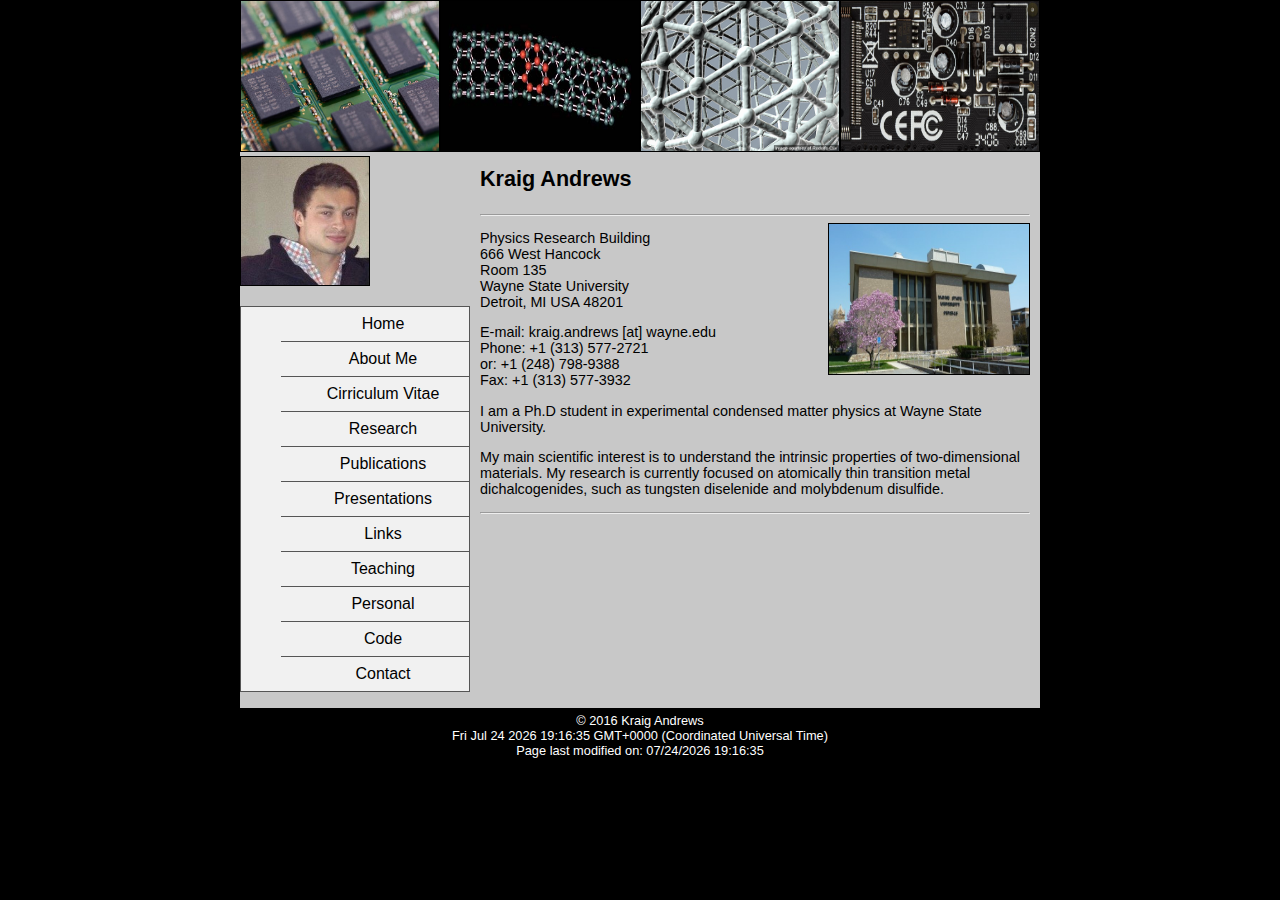
<file: index.html>
<!DOCTYPE HTML PUBLIC "-//W3C//DTD HTML 4.01//EN"
        "http://www.w3.org/TR/html4/strict.dtd">
<html lang="en">
<head>
	<meta http-equiv="Content-Type" content="text/html; charset=utf-8">
	<title>Kraig Andrews' Home Page</title>
	<link rel="stylesheet" type="text/css" href="css/style.css">
</head>
<body>
<div id="wrap">
	<div id="header"><img src="images/chip.jpg" height="150" width="198" style="border:1px solid black;align:middle"><img src="images/nanotube.jpg" height="150" width="198"  style="border:1px solid black;align:middle"><img src="images/nanocube.jpg" height="150" width="198" style="border:1px solid black;align:middle;"><img src="images/ic.jpg" height="150" width="198" style="border:1px solid black;align:middle;"></div>
	<div id="main">
		<h2>Kraig Andrews</h2>
		<hr>
		<img src="images/wsu_phys.jpg" alt="Wayne State Physics Building" height="150" width="200" style="border:1px solid black;float:right;">
		<p>Physics Research Building<br>
		   666 West Hancock<br>
		   Room 135<br>
		   Wayne State University<br>
		   Detroit, MI USA 48201<br>
		</p>
		<p>
		   E-mail: kraig.andrews [at] wayne.edu<br>
		   Phone: +1 (313) 577-2721<br>
		   or: +1 (248) 798-9388<br>
		   Fax: +1 (313) 577-3932
		</p>
		<p>
			I am a Ph.D student in experimental condensed matter physics at Wayne State University.
		</p>
		<p>
			My main scientific interest is to understand the intrinsic properties of two-dimensional materials. My research is currently focused on atomically thin transition metal dichalcogenides, such as tungsten diselenide and molybdenum disulfide. 
		</p>
		<hr>
	</div>
	<!-<?php include("navigation.php"); ?>
	<div id="sidebar">
		<img src="images/kraig.jpg" alt="Picture of Kraig Andrews" height="128" width="128" style="border:1px solid black;">
		<ul>
			<li><a href="index.html">Home</a></li>
			<li><a href="about.html">About Me</a></li>
			<li><a href="cv.html">Cirriculum Vitae</a></li>
			<li><a href="research.html">Research</a></li>
			<li><a href="pubs.html">Publications</a></li>
			<li><a href="present.html">Presentations</a></li>
			<li><a href="links.html">Links</a></li>
			<li><a href="teaching.html">Teaching</a></li>
			<li><a href="personal.html">Personal</a></li>
			<li><a href="code.html">Code</a></li>
			<li><a href="contact.html">Contact</a></li>
		</ul>
	</div>
	<! <? php include("footer.php"); ?>
	<div id="footer">
		<p>&copy; 2016 Kraig Andrews</p>
		<p id='demo'><script>document.getElementById('demo').innerHTML = Date();</script></p>
		<p id='demo'><script language="javascript">document.write("Page last modified on: " + document.lastModified + "");</script></p>
	</div>
</div>
</body>
</html>
</file>
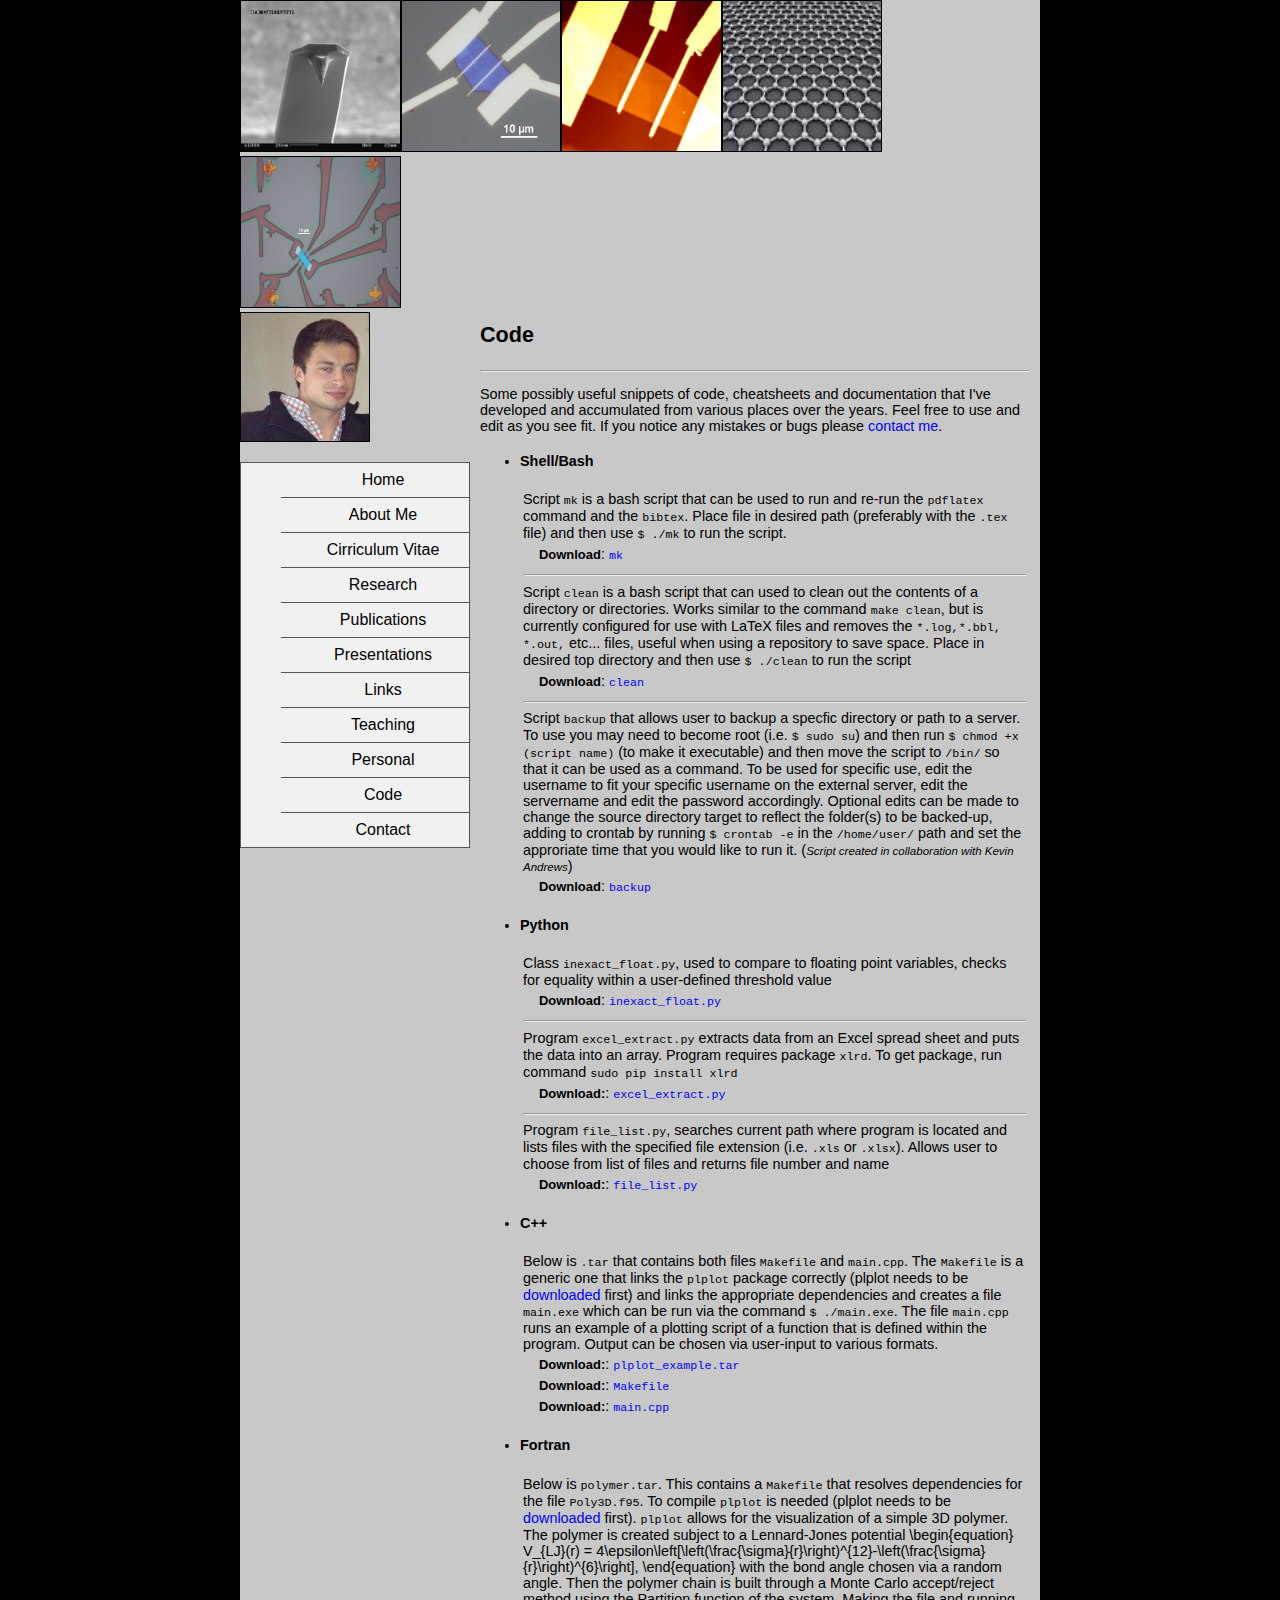
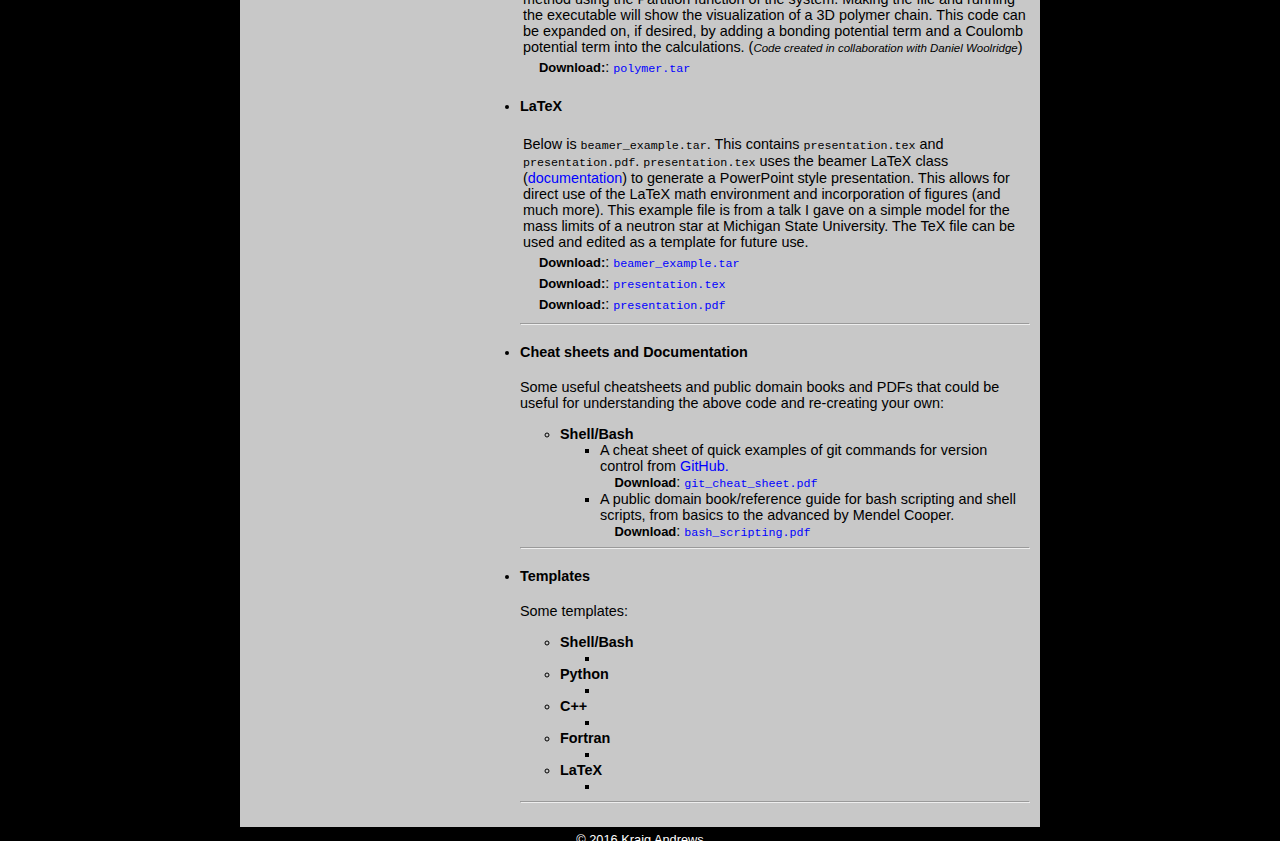
<file: code.html>
<!DOCTYPE HTML PUBLIC "-//W3C//DTD HTML 4.01//EN"
        "http://www.w3.org/TR/html4/strict.dtd">
<html lang="en">
<head>
	<meta http-equiv="Content-Type" content="text/html; charset=utf-8">
	<title>Kraig Andrews' Home Page</title>
	<meta name="description" content="How to create a simple two column CSS layout with full width header and footer.">
	<meta name="copyright" content="Copyright (c) 2004 Roger Johansson">
	<meta name="author" content="Roger Johansson">
	<link rel="stylesheet" type="text/css" href="css/style.css">
	<script type="text/javascript" async
  src="https://cdn.mathjax.org/mathjax/latest/MathJax.js?config=TeX-MML-AM_CHTML">
	</script>
</head>
<body>
<div id="wrap">
	<div id="header"><img src="images/afm_image.jpg" height="150" width="158.5"  style="border:1px solid black;"><img src="images/hall_bar.png" height="150" width="158.5" style="border:1px solid black;"><img src="images/afm_probe.png" height="150" width="158.5" style="border:1px solid black;"><img src="images/graphene.jpg" height="150" width="158.5" style="border:1px solid black;"><img src="images/hall_developed.jpg" height="150" width="158.5" style="border:1px solid black;"></div>
	<div id="main">
		<h2>Code</h2>
		<hr>
		<p>Some possibly useful snippets of code, cheatsheets and documentation that I've developed and accumulated from various places over the years. Feel free to use and edit as you see fit. If you notice any mistakes or bugs please <a href="contact.html">contact me</a>.</p>

		<ul>
		<li><h4>Shell/Bash</h4>
		<table class="table" style="width:100%">
			<tr>
				<td>Script <code>mk</code> is a bash script that can be used to run and re-run the <code>pdflatex</code> command and the <code>bibtex</code>. Place file in desired path (preferably with the <code>.tex</code> file) and then use <code>$ ./mk</code> to run the script.</td>
			</tr>
			<tr>
				<td>&nbsp;&nbsp;&nbsp;&nbsp;<b style="font-size:90%">Download</b>: <a href="code/shell/mk" download><code>mk</code></a></td>
			</tr>
			<tr>
				<td><hr>Script <code>clean</code> is a bash script that can used to clean out the contents of a directory or directories. Works similar to the command <code>make clean</code>, but is currently configured for use with LaTeX files and removes the <code>*.log,*.bbl, *.out,</code> etc... files, useful when using a repository to save space. Place in desired top directory and then use <code>$ ./clean</code> to run the script</td>
			</tr>
			<tr>
				<td>&nbsp;&nbsp;&nbsp;&nbsp;<b style="font-size:90%;">Download</b>: <a href="code/shell/clean" download><code>clean</code></a></td>
			<tr>
				<td><hr>Script <code>backup</code> that allows user to backup a specfic directory or path to a server. To use you may need to become root (i.e. <code>$ sudo su</code>) and then run <code>$ chmod +x (script name)</code> (to make it executable) and then move the script to <code>/bin/</code> so that it can be used as a command. To be used for specific use, edit the username to fit your specific username on the external server, edit the servername and edit the password accordingly. Optional edits can be made to change the source directory target to reflect the folder(s) to be backed-up, adding to crontab by running <code>$ crontab -e</code> in the <code>/home/user/</code> path and set the approriate time that you would like to run it. (<i style="font-size:80%;">Script created in collaboration with Kevin Andrews</i>)</td>
			</tr>
			<tr>
				<td>&nbsp;&nbsp;&nbsp;&nbsp;<b style="font-size:90%;">Download</b>: <a href="code/scripts/backupMain/backup" download><code>backup</code></a></td>
			</tr>
			
		</table>

		<li><h4>Python</h4>
		<table class="table" style="width:100%">
			<tr>
				<td>Class <code>inexact_float.py</code>, used to compare to floating point variables, checks for equality within a user-defined threshold value</td>
			</tr>
			<tr>
				<td>&nbsp;&nbsp;&nbsp;&nbsp;<b style="font-size:90%;">Download</b>: <a href="code/python/inexact_float.py" download><code>inexact_float.py</code></a></td>
			</tr>
			<tr>
				<td><hr>Program <code>excel_extract.py</code> extracts data from an Excel spread sheet and puts the data into an array. Program requires package <code>xlrd</code>. To get package, run command <code>sudo pip install xlrd</code></td>
			</tr>
			<tr>
				<td>&nbsp;&nbsp;&nbsp;&nbsp;<b style="font-size:90%;">Download:</b>: <a href="code/python/excel_extract.py" download><code>excel_extract.py</code></a></td>
			</tr>
			<tr>
				<td><hr>Program <code>file_list.py</code>, searches current path where program is located and lists files with the specified file extension (i.e. <code>.xls</code> or <code>.xlsx</code>). Allows user to choose from list of files and returns file number and name</td>
			</tr>
			<tr>
				<td>&nbsp;&nbsp;&nbsp;&nbsp;<b style="font-size:90%;">Download:</b>: <a href="code/python/file_list.py" download><code>file_list.py</code></a></td>
			</tr>
		</table></li>

		<li><h4>C++</h4>
		<table class="table" style="width:100%">
			<tr>
				<td>Below is <code>.tar</code> that contains both files <code>Makefile</code> and <code>main.cpp</code>. The <code>Makefile</code> is a generic one that links the <code>plplot</code> package correctly (plplot needs to be <a href="http://plplot.sourceforge.net/">downloaded</a> first) and links the appropriate dependencies and creates a file <code>main.exe</code> which can be run via the command <code>$ ./main.exe</code>. The file <code>main.cpp</code> runs an example of a plotting script of a function that is defined within the program. Output can be chosen via user-input to various formats.</td>
			</tr>
				<tr>
					<td>&nbsp;&nbsp;&nbsp;&nbsp;<b style="font-size:90%;">Download:</b>: <a href="code/cpp/plplot/plplot_example.tar" download><code>plplot_example.tar</code></a></td>
				</tr>
				<tr>
					<td>&nbsp;&nbsp;&nbsp;&nbsp;<b style="font-size:90%;">Download:</b>: <a href="code/cpp/plplot/Makefile" download><code>Makefile</code></a></td>
				</tr>
				<tr>
					<td>&nbsp;&nbsp;&nbsp;&nbsp;<b style="font-size:90%;">Download:</b>: <a href="code/cpp/plplot/main.cpp" download><code>main.cpp</code></a></td>
				</tr>
			</tr>
		</table> </li>

		<li><h4>Fortran</h4>
		<table class="table" style="width:100%">
			<tr>
				<td>Below is <code>polymer.tar</code>. This contains a <code>Makefile</code> that resolves dependencies for the file <code>Poly3D.f95</code>. To compile <code>plplot</code> is needed (plplot needs to be <a href="http://plplot.sourceforge.net/">downloaded</a> first). <code>plplot</code> allows for the visualization of a simple 3D polymer. The polymer is created subject to a Lennard-Jones potential 
				\begin{equation}
					V_{LJ}(r) = 4\epsilon\left[\left(\frac{\sigma}{r}\right)^{12}-\left(\frac{\sigma}{r}\right)^{6}\right],
				\end{equation}
				 with the bond angle chosen via a random angle. Then the polymer chain is built through a Monte Carlo accept/reject method using the Partition function of the system. Making the file and running the executable will show the visualization of a 3D polymer chain. This code can be expanded on, if desired, by adding a bonding potential term and a Coulomb potential term into the calculations. (<i style="font-size:80%;">Code created in collaboration with Daniel Woolridge</i>)
				</td>
			</tr>
			<tr>
				<td>&nbsp;&nbsp;&nbsp;&nbsp;<b style="font-size:90%;">Download:</b>: <a href="code/fortran/polymer.tar" download><code>polymer.tar</code></a></td>
			</tr>
		</table></li>

		<li><h4>LaTeX</h4>
		<table class="table" style="width:100%">
			<tr>
				<td>Below is <code>beamer_example.tar</code>. This contains <code>presentation.tex</code> and <code>presentation.pdf</code>. <code>presentation.tex</code> uses the beamer LaTeX class (<a href="http://mirror.jmu.edu/pub/CTAN/macros/latex/contrib/beamer/doc/beameruserguide.pdf">documentation</a>) to generate a PowerPoint style presentation. This allows for direct use of the LaTeX math environment and incorporation of figures (and much more). This example file is from a talk I gave on a simple model for the mass limits of a neutron star at Michigan State University. The TeX file can be used and edited as a template for future use.</td>
			</tr>
			<tr>
				<td>&nbsp;&nbsp;&nbsp;&nbsp;<b style="font-size:90%;">Download:</b>: <a href="code/latex/beamer/astro.tar" download><code>beamer_example.tar</code></a></td>
			</tr>
			<tr>
				<td>&nbsp;&nbsp;&nbsp;&nbsp;<b style="font-size:90%;">Download:</b>: <a href="code/latex/beamer/astro/Present_temp.tex" download><code>presentation.tex</code></a>
				</td>
			</tr>
			<tr>
				<td>&nbsp;&nbsp;&nbsp;&nbsp;<b style="font-size:90%;">Download:</b>: <a href="code/latex/beamer/astro/Present_temp.pdf" download><code>presentation.pdf</code></a>
				</td>
			</tr>
		</table></li>

		<hr>

		<li><h4>Cheat sheets and Documentation</h4>
			<p>Some useful cheatsheets and public domain books and PDFs that could be useful for understanding the above code and re-creating your own:</p>
		</li>
		<ul>
			<li><b>Shell/Bash</b></li>
				<ul>
					<li>A cheat sheet of quick examples of git commands for version control from <a href="http://www.github.com">GitHub.</a><br><b style="font-size:90%">&nbsp;&nbsp;&nbsp;&nbsp;Download</b>: <a href="ref_pdfs/git_cheat_sheet.pdf" download><code>git_cheat_sheet.pdf</code></a></li>
					<li>A public domain book/reference guide for bash scripting and shell scripts, from basics to the advanced by Mendel Cooper.<br><b style="font-size:90%">&nbsp;&nbsp;&nbsp;&nbsp;Download</b>: <a href="ref_pdfs/bash_scripting.pdf" download><code>bash_scripting.pdf</code></a></li>
				</ul>
			<!--<li><b>Python</b></li>
				<ul>
					<li></li>
				</ul>
			<li><b>C++</b></li>
				<ul>
					<li><br><b style="font-size:90%">&nbsp;&nbsp;&nbsp;&nbsp;Download</b>: <a href="ref_pdfs/cpp_cheat_sheet.pdf" download><code>cpp_cheat_sheet.pdf</code></a></li>
				</ul>
			<li><b>Fortran</b></li>
				<ul>
					<li><br><b style="font-size:90%">&nbsp;&nbsp;&nbsp;&nbsp;Download</b>: <a href="ref_pdfs/fortran_cheat_sheet.pdf" download><code>fortran_cheat_sheet.pdf</code></a></li>
				</ul>
			<li><b>LaTeX</b></li>
				<ul>
					<li><br><b style="font-size:90%">&nbsp;&nbsp;&nbsp;&nbsp;Download</b>: <a href="ref_pdfs/latex_cheat_sheet.pdf" download><code>latex_cheat_sheet.pdf</code></a></li>
					<li><br><b style="font-size:90%">&nbsp;&nbsp;&nbsp;&nbsp;Download</b>: <a href="ref_pdfs/symbols.pdf" download><code>symbols_list.pdf</code></a></li>
				</ul>-->
		</ul>
		<hr>

<li><h4>Templates</h4>
			<p>Some templates:</p>
		</li>
		<ul>
			<li><b>Shell/Bash</b></li>
				<ul>
					<li></li>
				</ul>
			<li><b>Python</b></li>
				<ul>
					<li></li>
				</ul>
			<li><b>C++</b></li>
				<ul>
					<li></li>
				</ul>
			<li><b>Fortran</b></li>
				<ul>
					<li></li>
				</ul>
			<li><b>LaTeX</b></li>
				<ul>
					<li></li>
				</ul>
		</ul>
		<hr>

		</ul>
	</div>
	<!<?php include("navigation.php"); ?>
	<div id="sidebar">
		<img src="images/kraig.jpg" alt="Picture of Kraig Andrews" height="128" width="128" style="border:1px solid black;">
		<ul>
			<li><a href="index.html">Home</a></li>
			<li><a href="about.html">About Me</a></li>
			<li><a href="cv.html">Cirriculum Vitae</a></li>
			<li><a href="research.html">Research</a></li>
			<li><a href="pubs.html">Publications</a></li>
			<li><a href="present.html">Presentations</a></li>
			<li><a href="links.html">Links</a></li>
			<li><a href="teaching.html">Teaching</a></li>
			<li><a href="personal.html">Personal</a></li>
			<li><a href="code.html">Code</a></li>
			<li><a href="contact.html">Contact</a></li>
		</ul>
	</div>
	<! <? php include("footer.php"); ?>
	<div id="footer">
		<p>&copy; 2016 Kraig Andrews</p>
		<p id='demo'><script>document.getElementById('demo').innerHTML = Date();</script></p>
		<p id='demo'><script language="javascript">document.write("Page last modified on: " + document.lastModified + "");</script></p>
	</div>
</div>
</body>
</html>
</file>
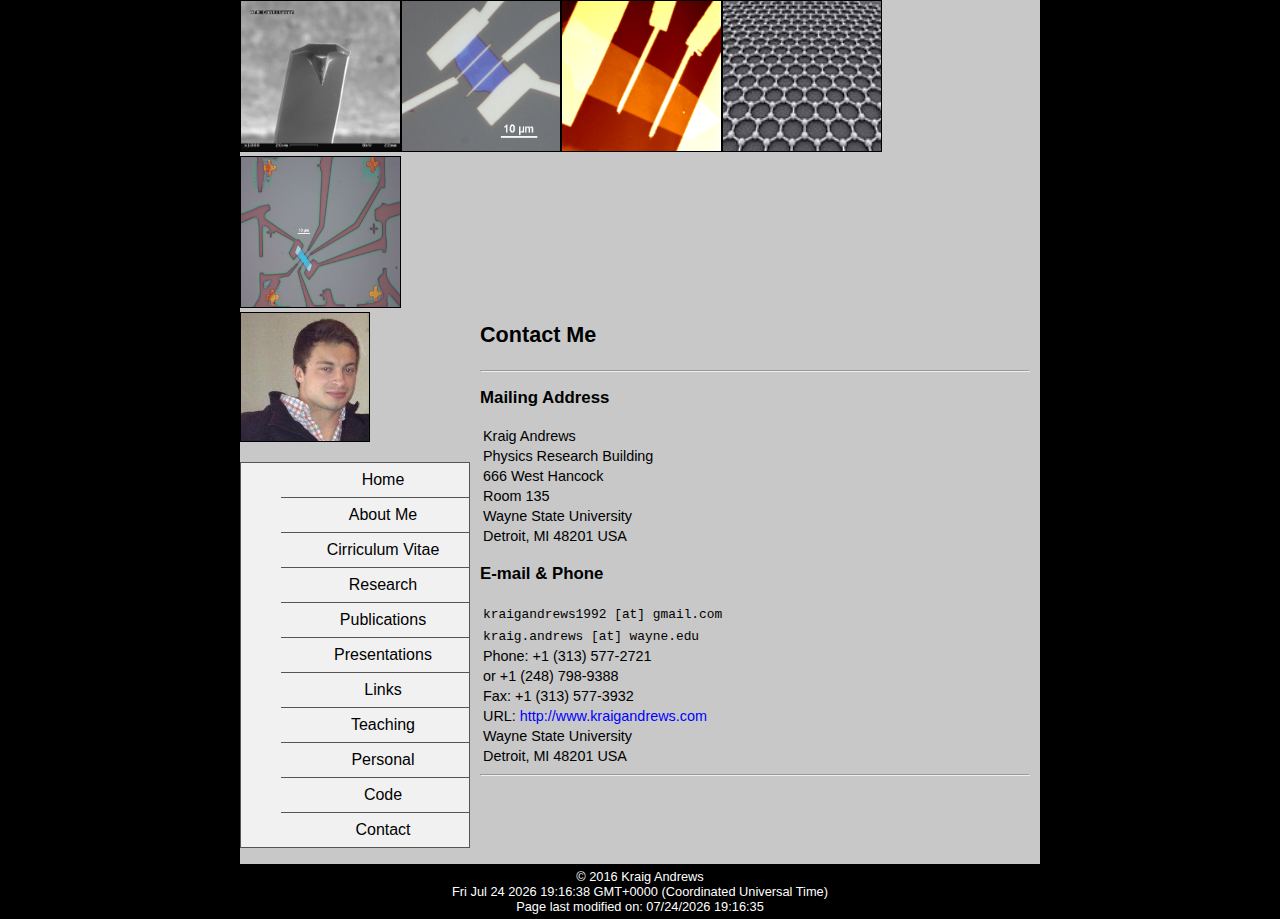
<file: contact.html>
<!DOCTYPE HTML PUBLIC "-//W3C//DTD HTML 4.01//EN"
        "http://www.w3.org/TR/html4/strict.dtd">
<html lang="en">
<head>
	<meta http-equiv="Content-Type" content="text/html; charset=utf-8">
	<title>Kraig Andrews' Home Page</title>
	<meta name="description" content="How to create a simple two column CSS layout with full width header and footer.">
	<meta name="copyright" content="Copyright (c) 2004 Roger Johansson">
	<meta name="author" content="Roger Johansson">
	<link rel="stylesheet" type="text/css" href="css/style.css">
</head>
<body>
<div id="wrap">
	<div id="header"><img src="images/afm_image.jpg" height="150" width="158.5"  style="border:1px solid black;"><img src="images/hall_bar.png" height="150" width="158.5" style="border:1px solid black;"><img src="images/afm_probe.png" height="150" width="158.5" style="border:1px solid black;"><img src="images/graphene.jpg" height="150" width="158.5" style="border:1px solid black;"><img src="images/hall_developed.jpg" height="150" width="158.5" style="border:1px solid black;"></div>
	<div id="main">
		<h2>Contact Me</h2>
		<hr>
		<h3>Mailing Address</h3>
		<table class="table" width:"100%">
			<tr>
				<td>Kraig Andrews</td>
			</tr>
			<tr>
				<td>Physics Research Building</td>
			</tr>
			<tr>
				<td>666 West Hancock</td>
			</tr>
			<tr>
				<td>Room 135</td>
			</tr>
			<tr>
				<td>Wayne State University</td>
			</tr>
			<tr>
				<td>Detroit, MI 48201 USA</td>
			</tr>
		</table>

		<h3>E-mail & Phone</h3>
		<table class="table" width:"100%">
			<tr>
				<td style="font-size:110%"><code>kraigandrews1992 [at] gmail.com</code></td>
			</tr>
			<tr>
				<td style="font-size:110%"><code>kraig.andrews [at] wayne.edu</code></td>
			</tr>
			<tr>
				<td>Phone: +1 (313) 577-2721
			</tr>
			<tr>
				<td>or +1 (248) 798-9388</td>
			</tr>
			<tr>
				<td>Fax: +1 (313) 577-3932</td>
			</tr>
			<tr>
				<td>URL: <a href="http://www.kraigandrews.com">http://www.kraigandrews.com</a></td>
			</tr>
			<tr>
				<td>Wayne State University</td>
			</tr>
			<tr>
				<td>Detroit, MI 48201 USA</td>
			</tr>
		</table>
		<hr>
	</div>
	<div id="sidebar">
		<img src="images/kraig.jpg" alt="Picture of Kraig Andrews" height="128" width="128" style="border:1px solid black;">
		<ul>
			<li><a href="index.html">Home</a></li>
			<li><a href="about.html">About Me</a></li>
			<li><a href="cv.html">Cirriculum Vitae</a></li>
			<li><a href="research.html">Research</a></li>
			<li><a href="pubs.html">Publications</a></li>
			<li><a href="present.html">Presentations</a></li>
			<li><a href="links.html">Links</a></li>
			<li><a href="teaching.html">Teaching</a></li>
			<li><a href="personal.html">Personal</a></li>
			<li><a href="code.html">Code</a></li>
			<li><a href="contact.html">Contact</a></li>
		</ul>
	</div>
	<div id="footer">
		<p>&copy; 2016 Kraig Andrews</p>
		<p id='demo'><script>document.getElementById('demo').innerHTML = Date();</script></p>
		<p id='demo'><script language="javascript">document.write("Page last modified on: " + document.lastModified + "");</script></p>
	</div>
</div>
</body>
</html>
</file>
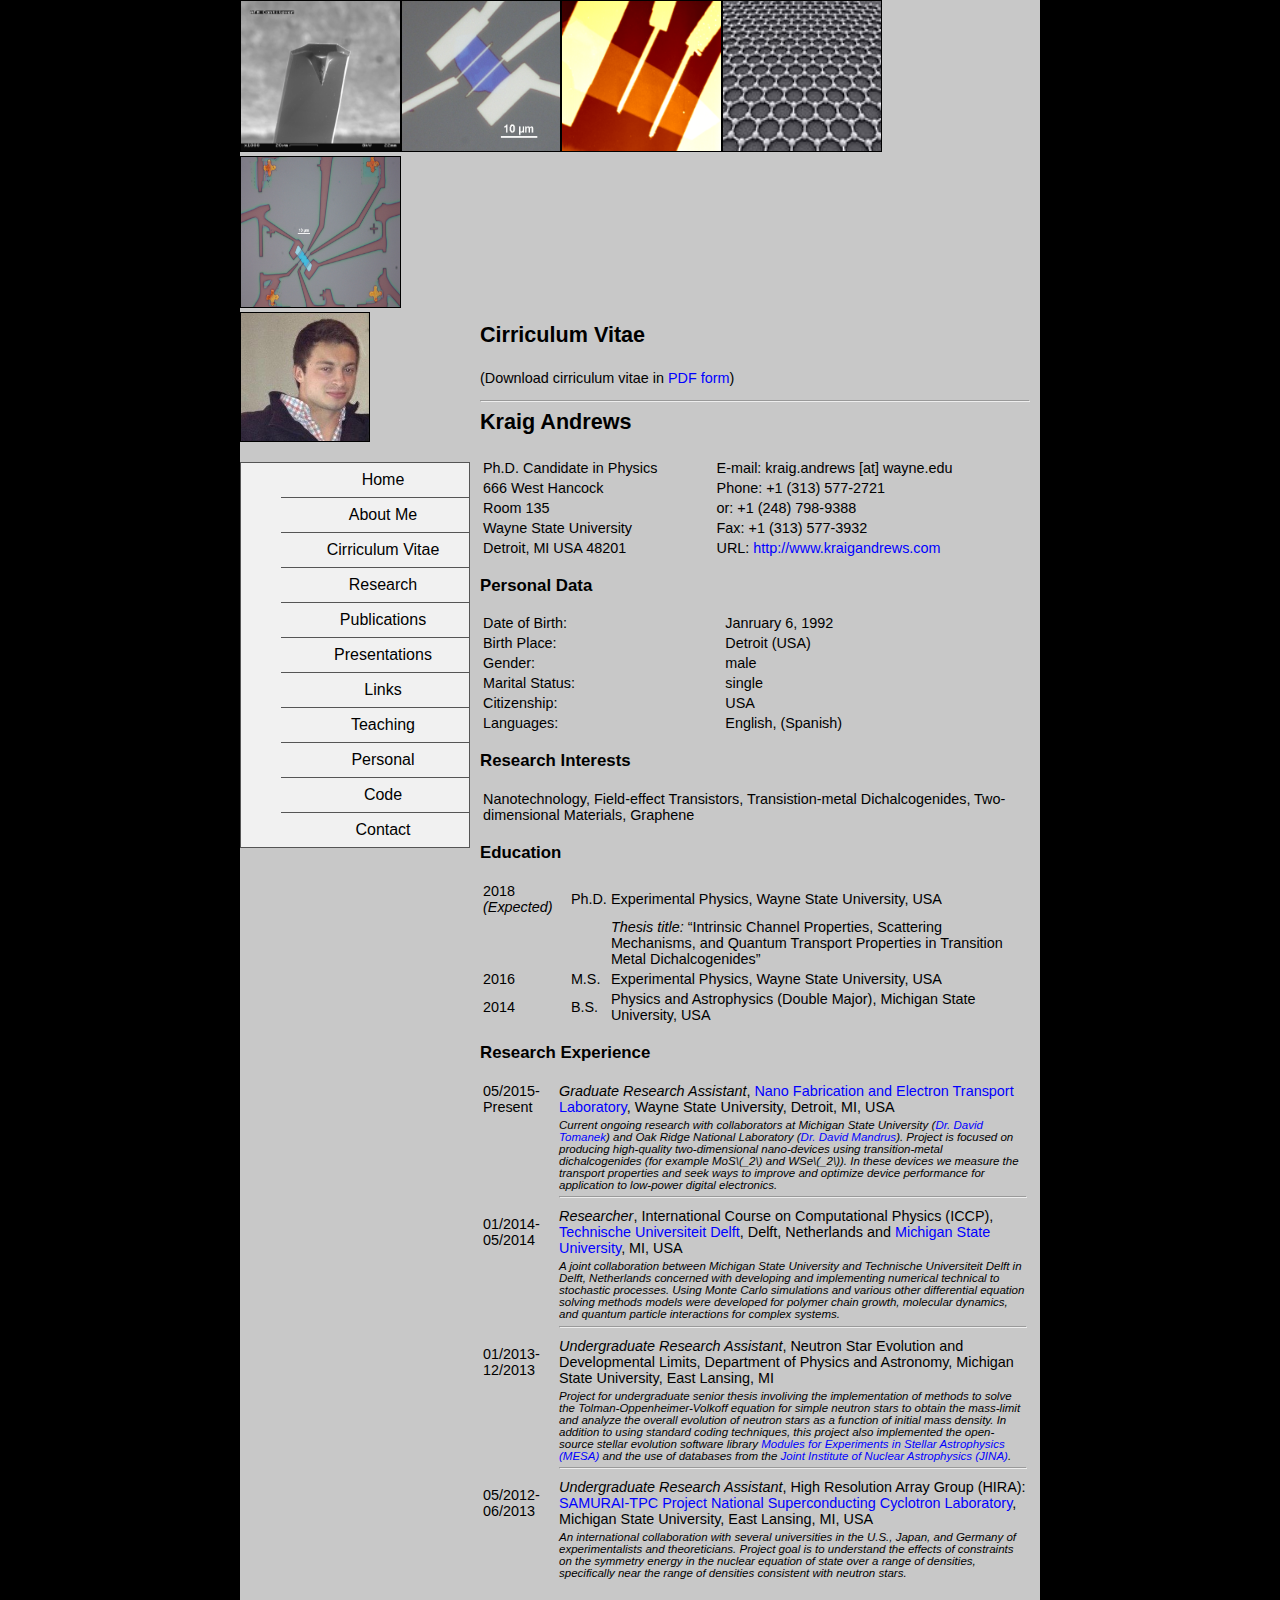
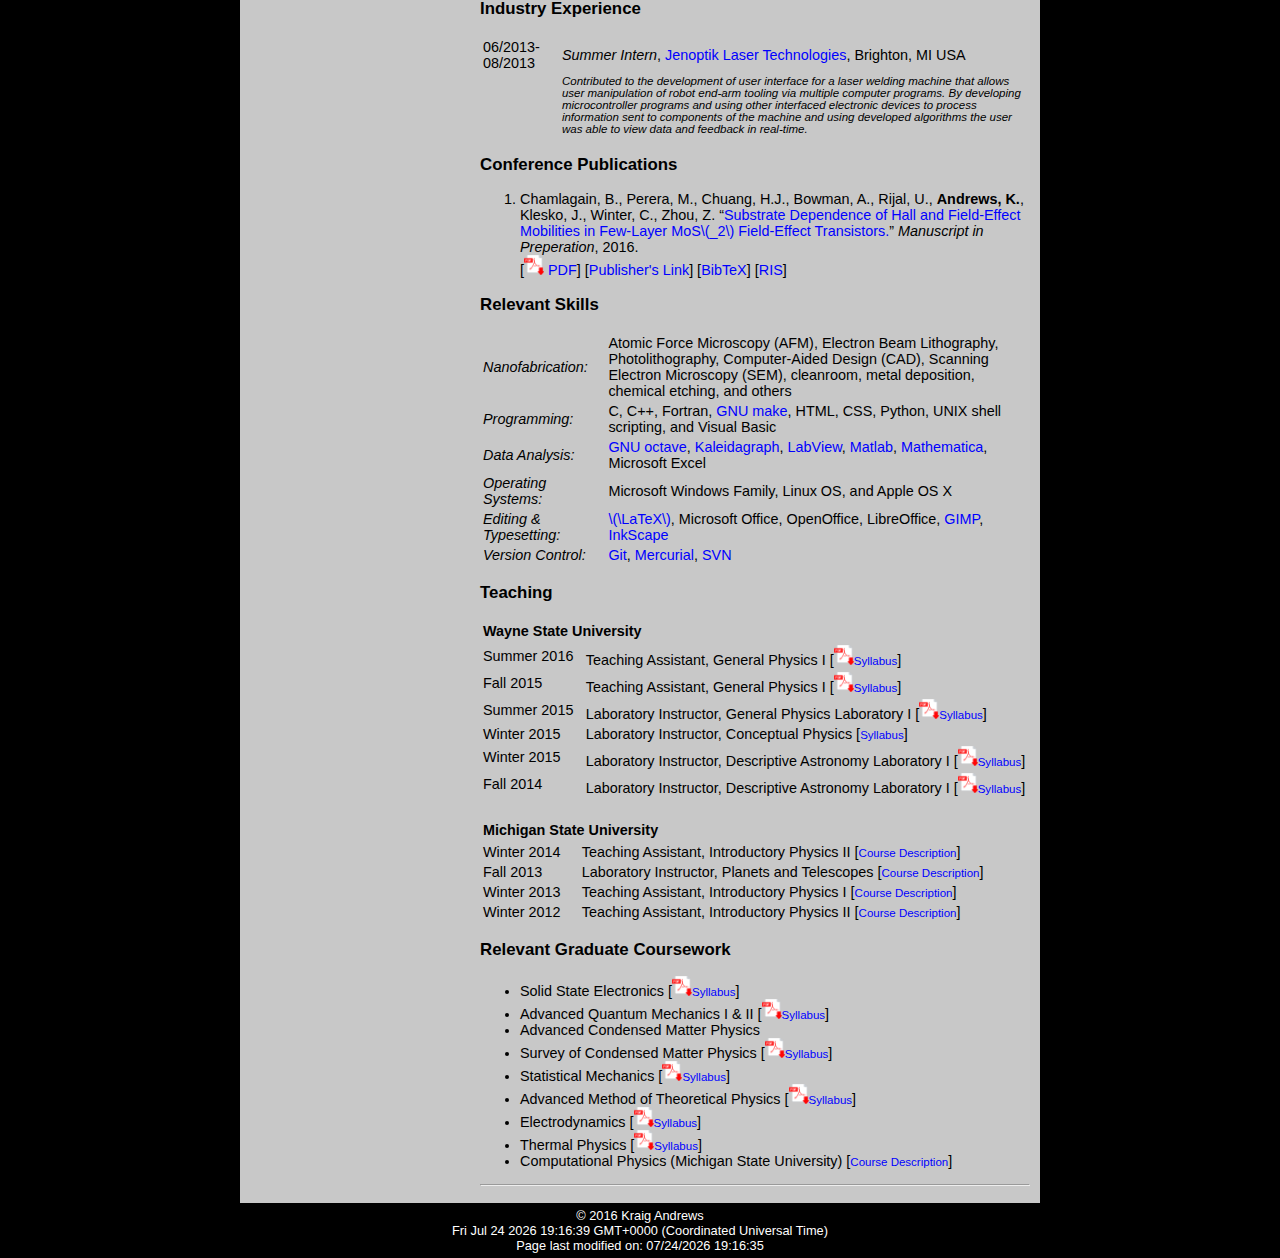
<file: cv.html>
<!DOCTYPE HTML PUBLIC "-//W3C//DTD HTML 4.01//EN"
        "http://www.w3.org/TR/html4/strict.dtd">
<html lang="en">
<head>
	<meta http-equiv="Content-Type" content="text/html; charset=utf-8">
	<title>Kraig Andrews' Home Page</title>
	<meta name="description" content="How to create a simple two column CSS layout with full width header and footer.">
	<meta name="copyright" content="Copyright (c) 2004 Roger Johansson">
	<meta name="author" content="Roger Johansson">
	<link rel="stylesheet" type="text/css" href="css/style.css">
	<script type="text/javascript" async
  src="https://cdn.mathjax.org/mathjax/latest/MathJax.js?config=TeX-MML-AM_CHTML">
	</script>
</head>
<body>
<div id="wrap">
	<div id="header"><img src="images/afm_image.jpg" height="150" width="158.5"  style="border:1px solid black;"><img src="images/hall_bar.png" height="150" width="158.5" style="border:1px solid black;"><img src="images/afm_probe.png" height="150" width="158.5" style="border:1px solid black;"><img src="images/graphene.jpg" height="150" width="158.5" style="border:1px solid black;"><img src="images/hall_developed.jpg" height="150" width="158.5" style="border:1px solid black;"></div>
	<div id="main">
	<h2>Cirriculum Vitae</h2>
		<p>(Download cirriculum vitae in <a href="docs/cv2016.pdf" download>PDF form</a>)</p>
		<hr>
	<h2>Kraig Andrews</h2>
		<table class="table" style="width:100%">
			<tr>
				<td>Ph.D. Candidate in Physics</td>
				<td>E-mail: kraig.andrews [at] wayne.edu</td>
			</tr>
			<tr>
				<td>666 West Hancock</td>
				<td>Phone: +1 (313) 577-2721</td>
			</tr>
			<tr>
				<td>Room 135</td>
				<td>or: +1 (248) 798-9388</td>
			</tr>
			<tr>
				<td>Wayne State University</td>
				<td>Fax: +1 (313) 577-3932</td>
			</tr>
			<tr>
				<td>Detroit, MI USA 48201</td>
				<td>URL: <a href="#">http://www.kraigandrews.com</td>
			</tr>
		</table>
	<h3>Personal Data</h3>
		<table class="table" style="width:100%">
		<tr>
			<td>Date of Birth:</td>
			<td>Janruary 6, 1992</td>
		</tr>
		<tr>
			<td>Birth Place:</td>
			<td>Detroit (USA)</td>
		</tr>
		<tr>
			<td>Gender:</td>
			<td>male</td>
		</tr>
		<tr>
			<td>Marital Status:</td>
			<td>single</td>
		</tr>
		<tr>
			<td>Citizenship:</td>
			<td>USA</td>
		</tr>
		<tr>
			<td>Languages:</td>
			<td>English, (Spanish)</td>
		</tr>
		</table>

	<h3>Research Interests</h3>
		<table class="table" style="width:100%">
			<tr>
				<td>Nanotechnology, Field-effect Transistors, Transistion-metal Dichalcogenides, Two-dimensional Materials, Graphene</td>
			</tr>
		</table>

	<h3>Education</h3>
		<table class="table" style="width:100%">
			<tr>
				<td>2018 <i>(Expected)</i></td>
				<td>Ph.D.</td>
				<td>Experimental Physics, Wayne State University, USA</td>
			</tr>
			<tr>
				<td>&nbsp;</td>
				<td>&nbsp;</td>
				<td><i>Thesis title: </i><q>Intrinsic Channel Properties, Scattering Mechanisms, and Quantum Transport Properties in Transition Metal Dichalcogenides</q></td>
			</tr>
			<tr>
				<td>2016</td>
				<td>M.S.</td>
				<td>Experimental Physics, Wayne State University, USA</td>
			</tr>
			<tr>
				<td>2014</td>
				<td>B.S.</td>
				<td>Physics and Astrophysics (Double Major), Michigan State University, USA</td>
			</tr>
		</table>
	<h3>Research Experience</h3>
		<table class="table" style="100%">
			<tr>
				<td>05/2015-Present</td>
				<td>&nbsp;</td>
				<td><i>Graduate Research Assistant</i>, <a href="http://www.physics.wayne.edu/~zxzhou/">Nano Fabrication and Electron Transport Laboratory</a>, Wayne State University, Detroit, MI, USA</td>
			</tr>
			<tr>
				<td>&nbsp;</td>
				<td>&nbsp;</td>
				<td style="font-size:80%"><i>Current ongoing research with collaborators at Michigan State University (<a href="http://www.pa.msu.edu/people/tomanek/">Dr. David Tomanek</a>) and Oak Ridge National Laboratory (<a href="http://www.mandrus.net/people-2/david-mandrus/">Dr. David Mandrus</a>). Project is focused on producing high-quality two-dimensional nano-devices using transition-metal dichalcogenides (for example MoS\(_2\) and WSe\(_2\)). In these devices we measure the transport properties and seek ways to improve and optimize device performance for application to low-power digital electronics.</i><hr></td>
			</tr>
			<tr>
				<td>01/2014-05/2014</td>
				<td>&nbsp;</td>
				<td><i>Researcher</i>, International Course on Computational Physics (ICCP), <a href="http://tudelft.nl/en/">Technische Universiteit Delft</a>, Delft, Netherlands and <a href="http://pa.msu.edu">Michigan State University</a>, MI, USA</td>
			</tr>
			<tr>
				<td>&nbsp;</td>
				<td>&nbsp;</td>
				<td style="font-size:80%"><i>A joint collaboration between Michigan State University and Technische Universiteit Delft in Delft, Netherlands concerned with developing and implementing numerical technical to stochastic processes. Using Monte Carlo simulations and various other differential equation solving methods models were developed for polymer chain growth, molecular dynamics, and quantum particle interactions for complex systems.</i><hr></td>
			</tr>
			<tr>
				<td>01/2013-12/2013</td>
				<td>&nbsp;</td>
				<td><i>Undergraduate Research Assistant</i>, Neutron Star Evolution and Developmental Limits, Department of Physics and Astronomy, Michigan State University, East Lansing, MI</td>
			</tr>
			<tr>
				<td>&nbsp;</td>
				<td>&nbsp;</td>
				<td style="font-size:80%"><i>Project for undergraduate senior thesis involiving the implementation of methods to solve the Tolman-Oppenheimer-Volkoff equation for simple neutron stars to obtain the mass-limit and analyze the overall evolution of neutron stars as a function of initial mass density. In addition to using standard coding techniques, this project also implemented the open-source stellar evolution software library <a href="http://mesa.sourceforge.net/">Modules for Experiments in Stellar Astrophysics (MESA)</a> and the use of databases from the <a href="http://www.jinaweb.org/">Joint Institute of Nuclear Astrophysics (JINA)</a>.</i><hr></td>
			</tr>
			<tr>
				<td>05/2012-06/2013</td>
				<td>&nbsp;</td>
				<td><i>Undergraduate Research Assistant</i>, High Resolution Array Group (HIRA): <a href="https://groups.nscl.msu.edu/hira/sepweb/presentation/TPC_status.pdf">SAMURAI-TPC Project</a> <a href="http://www.nscl.msu.edu/">National Superconducting Cyclotron Laboratory</a>, Michigan State University, East Lansing, MI, USA</td>
			</tr>
			<tr>
				<td>&nbsp;</td>
				<td>&nbsp;</td>
				<td style="font-size:80%"><i>An international collaboration with several universities in the U.S., Japan, and Germany of experimentalists and theoreticians. Project goal is to understand the effects of constraints on the symmetry energy in the nuclear equation of state over a range of densities, specifically near the range of densities consistent with neutron stars. </i></td>
			</tr>
		</table>

	<h3>Industry Experience</h3>
		<table class="table" style="width:100%">
			<tr>
				<td>06/2013-08/2013</td>
				<td>&nbsp;</td>
				<td><i>Summer Intern</i>, <a href="https://www.jenoptik.com/us_home">Jenoptik Laser Technologies</a>, Brighton, MI USA</td>
			</tr>
			<tr>
				<td>&nbsp;</td>
				<td>&nbsp;</td>
				<td style="font-size:80%"><i>Contributed to the development of user interface for a laser welding machine that allows user manipulation of robot end-arm tooling via multiple computer programs. By developing microcontroller programs and using other interfaced electronic devices to process information sent to components of the machine and using developed algorithms the user was able to view data and feedback in real-time.</i></td>
		</table>

	<h3>Conference Publications</h3>
		<ol>
			<li><p>Chamlagain, B., Perera, M., Chuang, H.J., Bowman, A., Rijal, U., <b>Andrews, K.</b>, Klesko, J., Winter, C., Zhou, Z. <q><a href="#">Substrate Dependence of Hall and Field-Effect Mobilities in Few-Layer MoS\(_2\) Field-Effect Transistors.</a></q> <i>Manuscript in Preperation</i>, 2016.<br>[<a href="#"><img src="images/icons/pdflogo.png" alt="pdf download logo" height="20" width="20"> PDF</a>]&nbsp;[<a href="#">Publisher's Link</a>]&nbsp;[<a href="bibtex/chamlagain_et_al2016.txt">BibTeX</a>]&nbsp;[<a href="ris/chamlagain_et_al2016.txt">RIS</a>]</p>
			</li>
		</ol>


	<h3>Relevant Skills</h3>
		<table class="table" style="width:100%">
			<tr>
				<td><i>Nanofabrication:</i></td>
				<td>&nbsp;</td>
				<td>Atomic Force Microscopy (AFM), Electron Beam Lithography, Photolithography, Computer-Aided Design (CAD), Scanning Electron Microscopy (SEM), cleanroom, metal deposition, chemical etching, and others</td>
			</tr>
			<tr>
				<td><i>Programming:</i></td>
				<td>&nbsp;</td>
				<td>C, C++, Fortran,  <a href="https://www.gnu.org/software/make/">GNU make</a>, HTML, CSS, Python, UNIX shell scripting, and Visual Basic</td>
			</tr>
			<tr>
				<td><i>Data Analysis:</i></td>
				<td>&nbsp;</td>
				<td><a href="https://www.gnu.org/software/octave/">GNU octave</a>, <a href="http://www.synergy.com/wordpress_650164087/kaleidagraph/">Kaleidagraph</a>, <a href="http://www.ni.com/labview/">LabView</a>, <a href="http://www.mathworks.com/products/matlab/?requestedDomain=www.mathworks.com">Matlab</a>, <a href="https://www.wolfram.com/mathematica/">Mathematica</a>, Microsoft Excel</td>
			</tr>
			<tr>
				<td><i>Operating Systems:</i></td>
				<td>&nbsp;</td>
				<td>Microsoft Windows Family, Linux OS, and Apple OS X</td>
			</tr>
			<tr>
				<td><i>Editing & Typesetting:</i></td>
				<td>&nbsp;</td>
				<td><a href="https://www.latex-project.org/">\(\LaTeX\)</a>, Microsoft Office, OpenOffice, LibreOffice, <a href="https://www.gimp.org/">GIMP</a>, <a href="https://inkscape.org/en/">InkScape</a></td>
			</tr>
			<tr>
				<td><i>Version Control:</i></td>
				<td>&nbsp;</td>
				<td><a href="https://github.com/">Git</a>, <a href="https://www.mercurial-scm.org/">Mercurial</a>, <a href="https://subversion.apache.org">SVN</a>
			</tr>
		</table>
		
	<h3>Teaching</h3>
	<table class="table" style="width:100%">
		<tr>
			<td><b>Wayne State University</b></td>
		</tr>
	</table>
		<table class="table" style="width:100%">
			<tr>
				<td>Summer 2016</td>
				<td>&nbsp;</td>
				<td>Teaching Assistant, General Physics I [<a style="font-size:80%"; href="docs/syllabi/phy2130_summer2016.pdf"><img src="images/icons/pdflogo.png" alt=pdf download logo" height="20" width="20">Syllabus</a>]</td>
			</tr>
			<tr>
				<td>Fall 2015</td>
				<td>&nbsp;</td>
				<td>Teaching Assistant, General Physics I [<a style="font-size:80%"; href="docs/syllabi/phy2130_fall2015.pdf"><img src="images/icons/pdflogo.png" alt="pdf download logo" height="20" width="20">Syllabus</a>]</td>
			</tr>
			<tr>
				<td>Summer 2015</td>
				<td>&nbsp;</td>
				<td>Laboratory Instructor, General Physics Laboratory I [<a style="font-size:80%"; href="docs/syllabi/phy2131_summer2015.pdf"><img src="images/icons/pdflogo.png" alt="pdf download logo" height="20" width="20">Syllabus</a>]</td>
			</tr>
			<tr>
				<td>Winter 2015</td>
				<td>&nbsp;</td>
				<td>Laboratory Instructor, Conceptual Physics [<a style="font-size:80%"; href="http://www.bulletins.wayne.edu/ubk-output/index.html">Syllabus</a>]</td>
			<tr>
				<td>Winter 2015</td>
				<td>&nbsp;</td>
				<td>Laboratory Instructor, Descriptive Astronomy Laboratory I [<a style="font-size:80%"; href="docs/syllabi/ast2011_winter2015.pdf"><img src="images/icons/pdflogo.png" alt="pdf download logo" height="20" width="20">Syllabus</a>]</td>
			</tr>
			<tr>
				<td>Fall 2014</td>
				<td>&nbsp;</td>
				<td>Laboratory Instructor, Descriptive Astronomy Laboratory I [<a style="font-size:80%"; href="docs/syllabi/ast2011_fall2014.pdf"><img src="images/icons/pdflogo.png" alt="pdf download logo" height="20" width="20">Syllabus</a>]</td>
			</tr>
			<tr>
				<td></td>
				<td>&nbsp;</td>
				<td></td>
			</tr>
		<table style="width:100%">
			<tr>
				<td><b>Michigan State University</b></td>
			</tr>
		</table>
		<table style="width:100%">
			<tr>
				<td>Winter 2014</td>
				<td>&nbsp;</td>
				<td>Teaching Assistant, Introductory Physics II [<a style="font-size:80%"; href="https://reg.msu.edu/Courses/Request.aspx?Term=1136&SubjectCode=PHY&CourseNumber=232">Course Description</a>]</td>
			</tr>
			<tr>
				<td>Fall 2013</td>
				<td>&nbsp;</td>
				<td>Laboratory Instructor, Planets and Telescopes [<a style="font-size:80%"; href="https://reg.msu.edu/Courses/Request.aspx?Term=1134&SubjectCode=AST&CourseNumber=208">Course Description</a>]</td>
			</tr>
			<tr>
				<td>Winter 2013</td>
				<td>&nbsp;</td>
				<td>Teaching Assistant, Introductory Physics I [<a style="font-size:80%"; href="https://reg.msu.edu/Courses/Request.aspx?Term=1132&SubjectCode=PHY&CourseNumber=231">Course Description</a>]</td>
			</tr>
			<tr>
				<td>Winter 2012</td>
				<td>&nbsp;</td>
				<td>Teaching Assistant, Introductory Physics II [<a style="font-size:80%"; href="https://reg.msu.edu/Courses/Request.aspx?Term=1122&SubjectCode=PHY&CourseNumber=232">Course Description</a>]</td>
			</tr>
		</table>
		<h3>Relevant Graduate Coursework</h3>
		<ul>
			<li>Solid State Electronics [<a style="font-size:80%"; href="docs/coursework_syllabi/"><img src="images/icons/pdflogo.png" alt="pdf download logo" height="20" width="20">Syllabus</a>]</li>
			<li>Advanced Quantum Mechanics I & II [<a style="font-size:80%"; href="docs/coursework_syllabi/phy7400.pdf"><img src="images/icons/pdflogo.png" alt="pdf download logo" height="20" width="20">Syllabus</a>]</li>
			<li>Advanced Condensed Matter Physics</li>
			<li>Survey of Condensed Matter Physics [<a style="font-size:80%"; href="docs/coursework_syllabi/phy7050.pdf"><img src="images/icons/pdflogo.png" alt="pdf download logo" height="20" width="20">Syllabus</a>]</li>
			<li>Statistical Mechanics [<a style="font-size:80%"; href="docs/coursework_syllabi/phy7500.pdf"><img src="images/icons/pdflogo.png" alt="pdf download logo" height="20" width="20">Syllabus</a>]</li>
			<li>Advanced Method of Theoretical Physics [<a style="font-size:80%"; href="docs/coursework_syllabi/phy7110.pdf"><img src="images/icons/pdflogo.png" alt="pdf download logo" height="20" width="20">Syllabus</a>]</li>
			<li>Electrodynamics [<a style="font-size:80%"; href="docs/coursework_syllabi/phy7600.pdf"><img src="images/icons/pdflogo.png" alt="pdf download logo" height="20" width="20">Syllabus</a>]</li>
			<li>Thermal Physics [<a style="font-size:80%"; href="docs/coursework_syllabi/phy5500.pdf"><img src="images/icons/pdflogo.png" alt="pdf download logo" height="20" width="20">Syllabus</a>]</li>
			<li>Computational Physics (Michigan State University) [<a style="font-size:80%"; href="http://www.pa.msu.edu/~duxbury/courses/ComputationalPhysics.html">Course Description</a>]</li>
		</ul>
	<hr>
	</div>
	<!<?php include("navigation.php"); ?>
	<div id="sidebar">
		<img src="images/kraig.jpg" alt="Picture of Kraig Andrews" height="128" width="128" style="border:1px solid black;">
		<ul>
			<li><a href="index.html">Home</a></li>
			<li><a href="about.html">About Me</a></li>
			<li><a href="cv.html">Cirriculum Vitae</a></li>
			<li><a href="research.html">Research</a></li>
			<li><a href="pubs.html">Publications</a></li>
			<li><a href="present.html">Presentations</a></li>
			<li><a href="links.html">Links</a></li>
			<li><a href="teaching.html">Teaching</a></li>
			<li><a href="personal.html">Personal</a></li>
			<li><a href="code.html">Code</a></li>
			<li><a href="contact.html">Contact</a></li>
		</ul>
	</div>
	<! <? php include("footer.php"); ?>
	<div id="footer">
		<p>&copy; 2016 Kraig Andrews</p>
		<p id='demo'><script>document.getElementById('demo').innerHTML = Date();</script></p>
		<p id='demo'><script language="javascript">document.write("Page last modified on: " + document.lastModified + "");</script></p>
	</div>
</div>
</body>
</html>
</file>
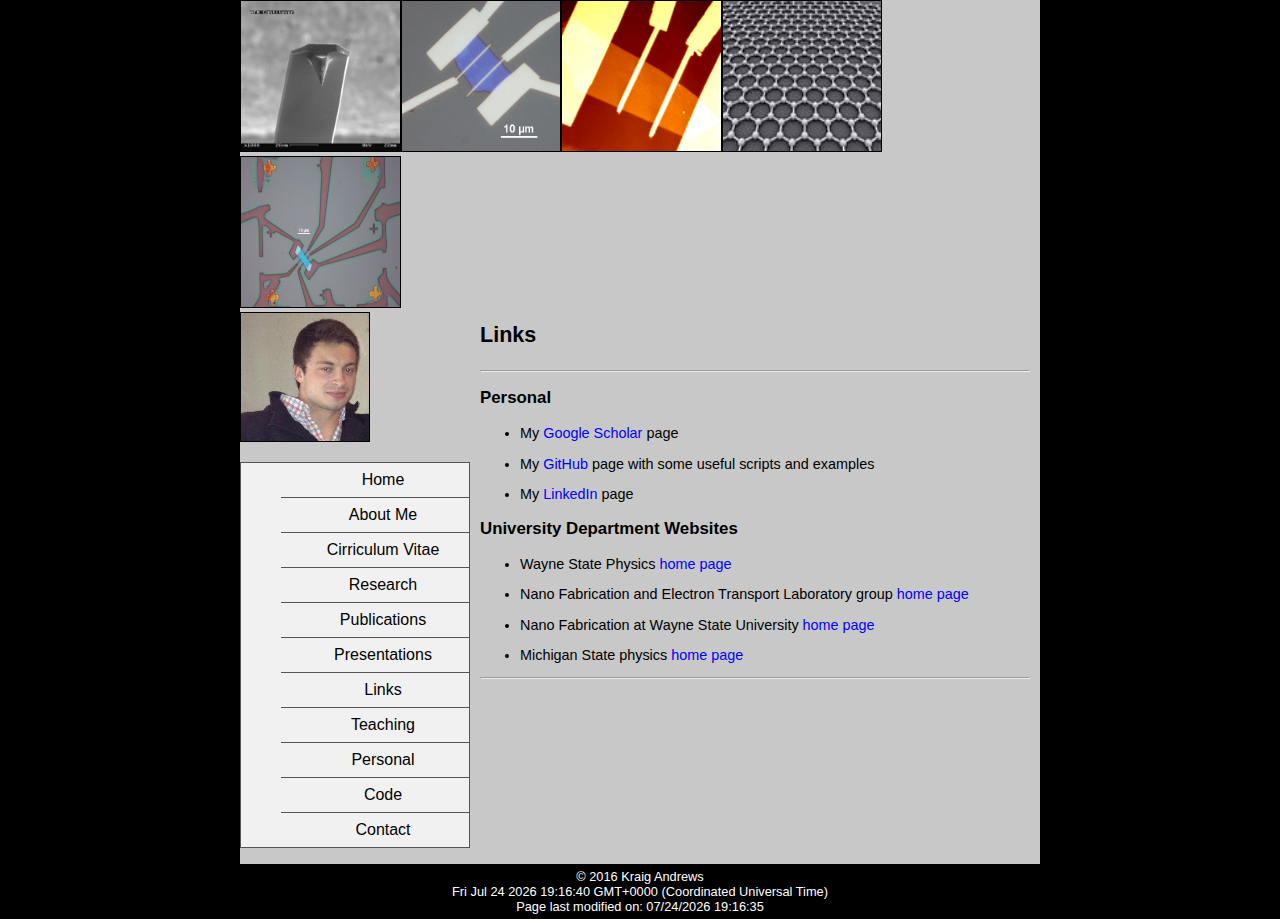
<file: links.html>
<!DOCTYPE HTML PUBLIC "-//W3C//DTD HTML 4.01//EN"
        "http://www.w3.org/TR/html4/strict.dtd">
<html lang="en">
<head>
	<meta http-equiv="Content-Type" content="text/html; charset=utf-8">
	<title>Kraig Andrews' Home Page</title>
	<meta name="description" content="How to create a simple two column CSS layout with full width header and footer.">
	<meta name="copyright" content="Copyright (c) 2004 Roger Johansson">
	<meta name="author" content="Roger Johansson">
	<link rel="stylesheet" type="text/css" href="css/style.css">
</head>
<body>
<div id="wrap">
	<div id="header"><img src="images/afm_image.jpg" height="150" width="158.5"  style="border:1px solid black;"><img src="images/hall_bar.png" height="150" width="158.5" style="border:1px solid black;"><img src="images/afm_probe.png" height="150" width="158.5" style="border:1px solid black;"><img src="images/graphene.jpg" height="150" width="158.5" style="border:1px solid black;"><img src="images/hall_developed.jpg" height="150" width="158.5" style="border:1px solid black;"></div>
	<div id="main">
		<h2>Links</h2>
		<hr>
		
		<h3>Personal</h3>
		<ul>
			<li><p>My <a href="https://scholar.google.com/citations?user=0FXGNzcAAAAJ&hl=en&oi=ao">Google Scholar</a> page</p></li>
			<li><p>My <a href="https://github.com/kandrews92">GitHub</a> page with some useful scripts and examples</p></li>
			<li><p>My <a href="https://www.linkedin.com/in/kraig-andrews-91254656">LinkedIn</a> page</p></li>
		</ul>
		<h3>University Department Websites</h3>
		<ul>
			<li><p>Wayne State Physics <a href="http://physics.clas.wayne.edu/">home page</a></p></li>
			<li><p>Nano Fabrication and Electron Transport Laboratory group <a href="http://www.physics.wayne.edu/~zxzhou/">home page</a> </p></li>
			<li><p>Nano Fabrication at Wayne State University <a href="http://www.nfab.wayne.edu">home page</a></p></li>
			<li><p>Michigan State physics <a href="http://www.pa.msu.edu/">home page</a></p></li>
		</ul>
		<hr>
	</div>
	<!<? php include("navigation.php"); ?>
	<div id="sidebar">
		<img src="images/kraig.jpg" alt="Picture of Kraig Andrews" height="128" width="128" style="border:1px solid black;">
		<ul>
			<li><a href="index.html">Home</a></li>
			<li><a href="about.html">About Me</a></li>
			<li><a href="cv.html">Cirriculum Vitae</a></li>
			<li><a href="research.html">Research</a></li>
			<li><a href="pubs.html">Publications</a></li>
			<li><a href="present.html">Presentations</a></li>
			<li><a href="links.html">Links</a></li>
			<li><a href="teaching.html">Teaching</a></li>
			<li><a href="personal.html">Personal</a></li>
			<li><a href="code.html">Code</a></li>
			<li><a href="contact.html">Contact</a></li>
		</ul>
	</div>
	<div id="footer">
		<p>&copy; 2016 Kraig Andrews</p>
		<p id='demo'><script>document.getElementById('demo').innerHTML = Date();</script></p>
		<p id='demo'><script language="javascript">document.write("Page last modified on: " + document.lastModified + "");</script></p>
	</div>
</div>
</body>
</html>
</file>
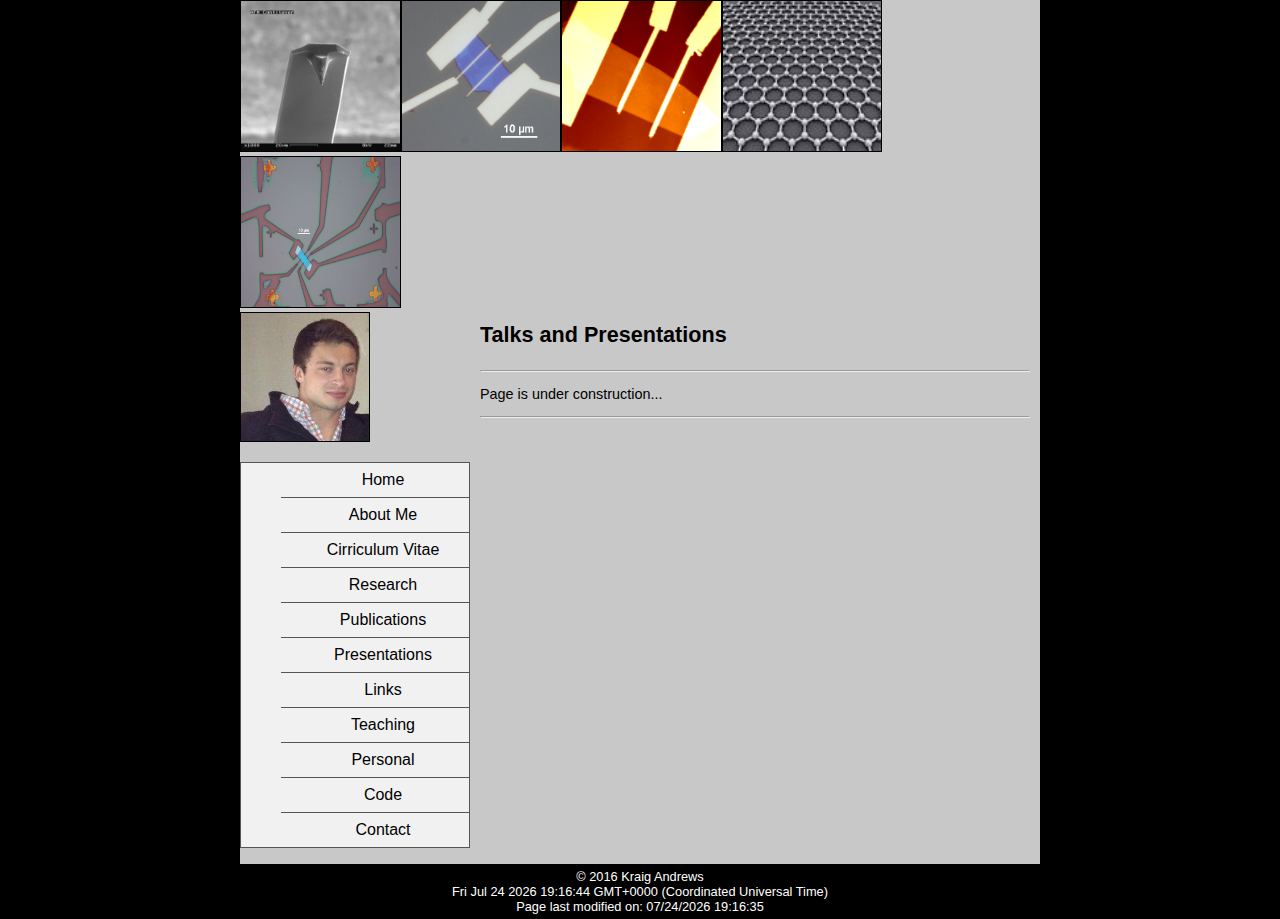
<file: present.html>
<!DOCTYPE HTML PUBLIC "-//W3C//DTD HTML 4.01//EN"
        "http://www.w3.org/TR/html4/strict.dtd">
<html lang="en">
<head>
	<meta http-equiv="Content-Type" content="text/html; charset=utf-8">
	<title>Kraig Andrews' Home Page</title>
	<meta name="description" content="How to create a simple two column CSS layout with full width header and footer.">
	<meta name="copyright" content="Copyright (c) 2004 Roger Johansson">
	<meta name="author" content="Roger Johansson">
	<link rel="stylesheet" type="text/css" href="css/style.css">
</head>
<body>
<div id="wrap">
	<div id="header"><img src="images/afm_image.jpg" height="150" width="158.5"  style="border:1px solid black;"><img src="images/hall_bar.png" height="150" width="158.5" style="border:1px solid black;"><img src="images/afm_probe.png" height="150" width="158.5" style="border:1px solid black;"><img src="images/graphene.jpg" height="150" width="158.5" style="border:1px solid black;"><img src="images/hall_developed.jpg" height="150" width="158.5" style="border:1px solid black;"></div>
	<div id="main">
		<h2>Talks and Presentations</h2>
		<hr>
		<p>Page is under construction... </p>
		<hr>
	</div>
	<!<?php include("navigation.php"); ?>
	<div id="sidebar">
		<img src="images/kraig.jpg" alt="Picture of Kraig Andrews" height="128" width="128" style="border:1px solid black;">
		<ul>
			<li><a href="index.html">Home</a></li>
			<li><a href="about.html">About Me</a></li>
			<li><a href="cv.html">Cirriculum Vitae</a></li>
			<li><a href="research.html">Research</a></li>
			<li><a href="pubs.html">Publications</a></li>
			<li><a href="present.html">Presentations</a></li>
			<li><a href="links.html">Links</a></li>
			<li><a href="teaching.html">Teaching</a></li>
			<li><a href="personal.html">Personal</a></li>
			<li><a href="code.html">Code</a></li>
			<li><a href="contact.html">Contact</a></li>
		</ul>
	</div>
	<! <? php include("footer.php"); ?>
	<div id="footer">
		<p>&copy; 2016 Kraig Andrews</p>
		<p id='demo'><script>document.getElementById('demo').innerHTML = Date();</script></p>
		<p id='demo'><script language="javascript">document.write("Page last modified on: " + document.lastModified + "");</script></p>
	</div>
</div>
</body>
</html>
</file>
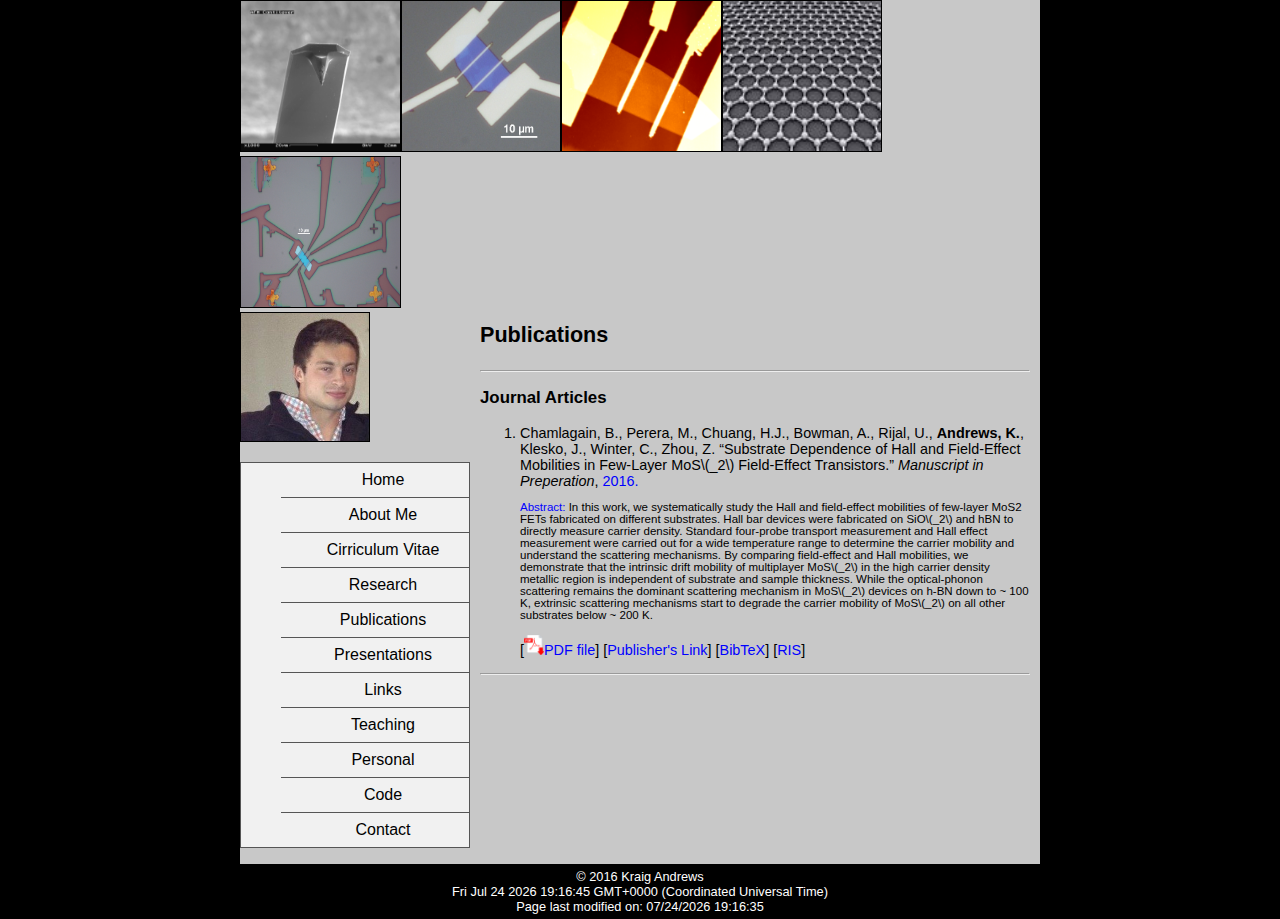
<file: pubs.html>
<!DOCTYPE HTML PUBLIC "-//W3C//DTD HTML 4.01//EN"
        "http://www.w3.org/TR/html4/strict.dtd">
<html lang="en">
<head>
	<meta http-equiv="Content-Type" content="text/html; charset=utf-8">
	<title>Kraig Andrews' Home Page</title>
	<meta name="description" content="How to create a simple two column CSS layout with full width header and footer.">
	<meta name="copyright" content="Copyright (c) 2004 Roger Johansson">
	<meta name="author" content="Roger Johansson">
	<link rel="stylesheet" type="text/css" href="css/style.css">
	<script type="text/javascript" async
  src="https://cdn.mathjax.org/mathjax/latest/MathJax.js?config=TeX-MML-AM_CHTML">
	</script>
</head>
<body>
<div id="wrap">
	<div id="header"><img src="images/afm_image.jpg" height="150" width="158.5"  style="border:1px solid black;"><img src="images/hall_bar.png" height="150" width="158.5" style="border:1px solid black;"><img src="images/afm_probe.png" height="150" width="158.5" style="border:1px solid black;"><img src="images/graphene.jpg" height="150" width="158.5" style="border:1px solid black;"><img src="images/hall_developed.jpg" height="150" width="158.5" style="border:1px solid black;"></div>
	<div id="main">
		<h2>Publications</h2>
		<hr>
		<h3>Journal Articles</h3>
		<ol>
			<li>Chamlagain, B., Perera, M., Chuang, H.J., Bowman, A., Rijal, U., <b>Andrews, K.</b>, Klesko, J., Winter, C., Zhou, Z. <q>Substrate Dependence of Hall and Field-Effect Mobilities in Few-Layer MoS\(_2\) Field-Effect Transistors.</q> <i>Manuscript in Preperation</i>, <a href="https://scholar.google.com/citations?view_op=view_citation&hl=en&user=0FXGNzcAAAAJ&citation_for_view=0FXGNzcAAAAJ:u5HHmVD_uO8C">2016.</a> <br>
			<p style="font-size:80%"><a href="http://meetings.aps.org/Meeting/MAR16/Session/E15.9">Abstract:</a> In this work, we systematically study the Hall and field-effect mobilities of few-layer MoS2 FETs fabricated on different substrates. Hall bar devices were fabricated on SiO\(_2\) and hBN to directly measure carrier density. Standard four-probe transport measurement and Hall effect measurement were carried out for a wide temperature range to determine the carrier mobility and understand the scattering mechanisms. By comparing field-effect and Hall mobilities, we demonstrate that the intrinsic drift mobility of multiplayer MoS\(_2\) in the high carrier density metallic region is independent of substrate and sample thickness. While the optical-phonon scattering remains the dominant scattering mechanism in MoS\(_2\) devices on h-BN down to ~ 100 K, extrinsic scattering mechanisms start to degrade the carrier mobility of MoS\(_2\) on all other substrates below ~ 200 K.</p>
			<p>[<a href="#"><img src="images/icons/pdflogo.png" alt="pdf download logo" height="20" width="20">PDF file</a>]&nbsp;[<a href="#">Publisher's Link</a>]&nbsp;[<a href="bibtex/chamlagain_et_al2016.txt">BibTeX</a>]&nbsp;[<a href="ris/chamlagain_et_al2016.txt">RIS</a>]</p>
			</li>
		</ol>
		<!--<h3></h3>
		<ol>
			<li></li>
		</ol>-->
		<hr>
	</div>
	<!<?php include("navigation.php"); ?>
	<div id="sidebar">
		<img src="images/kraig.jpg" alt="Picture of Kraig Andrews" height="128" width="128" style="border:1px solid black;">
		<ul>
			<li><a href="index.html">Home</a></li>
			<li><a href="about.html">About Me</a></li>
			<li><a href="cv.html">Cirriculum Vitae</a></li>
			<li><a href="research.html">Research</a></li>
			<li><a href="pubs.html">Publications</a></li>
			<li><a href="present.html">Presentations</a></li>
			<li><a href="links.html">Links</a></li>
			<li><a href="teaching.html">Teaching</a></li>
			<li><a href="personal.html">Personal</a></li>
			<li><a href="code.html">Code</a></li>
			<li><a href="contact.html">Contact</a></li>
		</ul>
	</div>
	<! <? php include("footer.php"); ?>
	<div id="footer">
		<p>&copy; 2016 Kraig Andrews</p>
		<p id='demo'><script>document.getElementById('demo').innerHTML = Date();</script></p>
		<p id='demo'><script language="javascript">document.write("Page last modified on: " + document.lastModified + "");</script></p>
	</div>
</div>
</body>
</html>
</file>
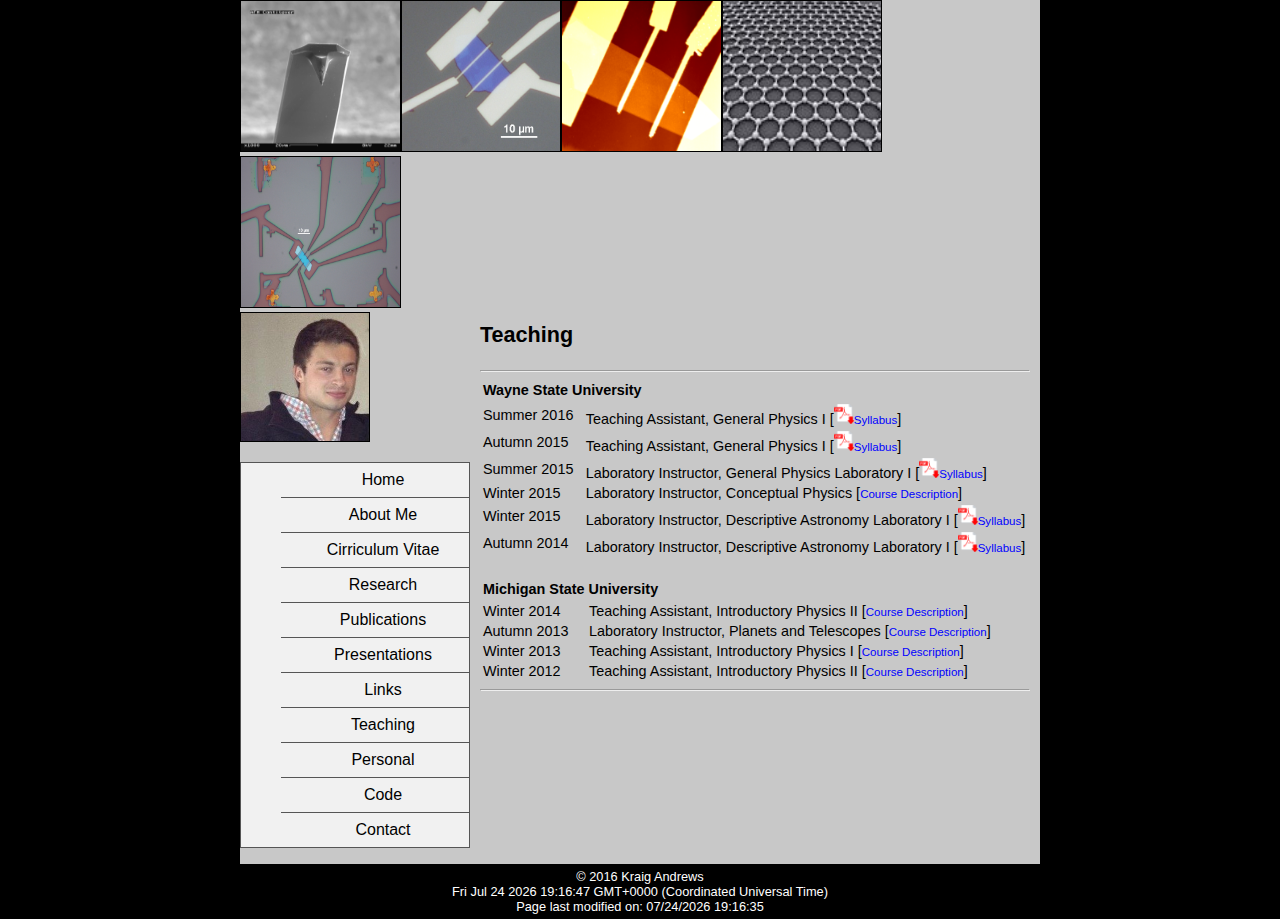
<file: teaching.html>
<!DOCTYPE HTML PUBLIC "-//W3C//DTD HTML 4.01//EN"
        "http://www.w3.org/TR/html4/strict.dtd">
<html lang="en">
<head>
	<meta http-equiv="Content-Type" content="text/html; charset=utf-8">
	<title>Kraig Andrews' Home Page</title>
	<meta name="description" content="How to create a simple two column CSS layout with full width header and footer.">
	<meta name="copyright" content="Copyright (c) 2004 Roger Johansson">
	<meta name="author" content="Roger Johansson">
	<link rel="stylesheet" type="text/css" href="css/style.css">
</head>
<body>
<div id="wrap">
	<div id="header"><img src="images/afm_image.jpg" height="150" width="158.5"  style="border:1px solid black;"><img src="images/hall_bar.png" height="150" width="158.5" style="border:1px solid black;"><img src="images/afm_probe.png" height="150" width="158.5" style="border:1px solid black;"><img src="images/graphene.jpg" height="150" width="158.5" style="border:1px solid black;"><img src="images/hall_developed.jpg" height="150" width="158.5" style="border:1px solid black;"></div>
	<div id="main">
		<h2>Teaching</h2>
		<hr>

	<table class="table" style="width:100%">
		<tr>
			<td><b>Wayne State University</b></td>
		</tr>
	</table>
		<table class="table" style="width:100%">
			<tr>
				<td>Summer 2016</td>
				<td>&nbsp;</td>
				<td>Teaching Assistant, General Physics I [<a style="font-size:80%"; href="docs/syllabi/phy2130_summer2016.pdf"><img src="images/icons/pdflogo.png" alt="pdf download logo" height="20" width="20">Syllabus</a>]</td>
			</tr>
			<tr>
				<td>Autumn 2015</td>
				<td>&nbsp;</td>
				<td>Teaching Assistant, General Physics I [<a style="font-size:80%"; href="docs/syllabi/phy2130_fall2015.pdf"><img src="images/icons/pdflogo.png" alt="pdf download logo" height="20" width="20">Syllabus</a>]</td>
			</tr>
			<tr>
				<td>Summer 2015</td>
				<td>&nbsp;</td>
				<td>Laboratory Instructor, General Physics Laboratory I [<a style="font-size:80%"; href="docs/syllabi/phy2131_summer2015.pdf"><img src="images/icons/pdflogo.png" alt="pdf download logo" height="20" width="20">Syllabus</a>]</td>
			</tr>
			<tr>
				<td>Winter 2015</td>
				<td>&nbsp;</td>
				<td>Laboratory Instructor, Conceptual Physics [<a style="font-size:80%"; href="http://www.bulletins.wayne.edu/ubk-output/index.html">Course Description</a>]</td>
			<tr>
				<td>Winter 2015</td>
				<td>&nbsp;</td>
				<td>Laboratory Instructor, Descriptive Astronomy Laboratory I [<a style="font-size:80%"; href="docs/syllabi/ast2011_winter2015.pdf"><img src="images/icons/pdflogo.png" alt="pdf download logo" height="20" width="20">Syllabus</a>]</td>
			</tr>
			<tr>
				<td>Autumn 2014</td>
				<td>&nbsp;</td>
				<td>Laboratory Instructor, Descriptive Astronomy Laboratory I [<a style="font-size:80%"; href="docs/syllabi/ast2011_fall2014.pdf"><img src="images/icons/pdflogo.png" alt="pdf download logo" height="20" width="20">Syllabus</a>]</td>
			</tr>
			<tr>
				<td></td>
				<td>&nbsp;</td>
				<td></td>
			</tr>
		<table style="width:100%">
			<tr>
				<td><b>Michigan State University</b></td>
			</tr>
		</table>
		<table style="width:100%">
			<tr>
				<td>Winter 2014</td>
				<td>&nbsp;</td>
				<td>Teaching Assistant, Introductory Physics II [<a style="font-size:80%"; href="https://reg.msu.edu/Courses/Request.aspx?Term=1136&SubjectCode=PHY&CourseNumber=232">Course Description</a>]</td>
			</tr>
			<tr>
				<td>Autumn 2013</td>
				<td>&nbsp;</td>
				<td>Laboratory Instructor, Planets and Telescopes [<a style="font-size:80%"; href="https://reg.msu.edu/Courses/Request.aspx?Term=1134&SubjectCode=AST&CourseNumber=208">Course Description</a>]</td>
			</tr>
			<tr>
				<td>Winter 2013</td>
				<td>&nbsp;</td>
				<td>Teaching Assistant, Introductory Physics I [<a style="font-size:80%"; href="https://reg.msu.edu/Courses/Request.aspx?Term=1132&SubjectCode=PHY&CourseNumber=231">Course Description</a>]</td>
			</tr>
			<tr>
				<td>Winter 2012</td>
				<td>&nbsp;</td>
				<td>Teaching Assistant, Introductory Physics II [<a style="font-size:80%"; href="https://reg.msu.edu/Courses/Request.aspx?Term=1122&SubjectCode=PHY&CourseNumber=232">Course Description</a>]</td>
			</tr>
		</table>
		<hr>
	</div>
	<!<?php include("navigation.php"); ?>
	<div id="sidebar">
		<img src="images/kraig.jpg" alt="Picture of Kraig Andrews" height="128" width="128" style="border:1px solid black;">
		<ul>
			<li><a href="index.html">Home</a></li>
			<li><a href="about.html">About Me</a></li>
			<li><a href="cv.html">Cirriculum Vitae</a></li>
			<li><a href="research.html">Research</a></li>
			<li><a href="pubs.html">Publications</a></li>
			<li><a href="present.html">Presentations</a></li>
			<li><a href="links.html">Links</a></li>
			<li><a href="teaching.html">Teaching</a></li>
			<li><a href="personal.html">Personal</a></li>
			<li><a href="code.html">Code</a></li>
			<li><a href="contact.html">Contact</a></li>
		</ul>
	</div>
	<! <? php include("footer.php"); ?>
	<div id="footer">
		<p>&copy; 2016 Kraig Andrews</p>
		<p id='demo'><script>document.getElementById('demo').innerHTML = Date();</script></p>
		<p id='demo'><script language="javascript">document.write("Page last modified on: " + document.lastModified + "");</script></p>
	</div>
</div>
</body>
</html>
</file>
<file: css/style.css>
body,
	html {
		margin:0;
		padding:0;
		color:#000;
		background:black;
	}
	#wrap {
		width:800px;
		margin:0 auto;
		background:#C8C8C8;
		font-family: helvetica;
	}
	#header {
    	/*padding:*/
		background:#C8C8C8;
		font-family:helvetica;
	}
	h1 {
	    margin:0;
    }
	#nav {
		padding:5px 10px;
		background:#c99;
	}
	#nav ul {
		margin:0;
		padding:0;
		list-style:none;
	}
	#nav li {
		display:inline;
		margin:0;
		padding:0;
	}
	#main {
		float:right;
		width:550px;
		padding:10px;
		background:#C8C8C8;
		font-family:helvetica;
		font-size:90%;
	}
	h2 {
		margin:0 0 1em;
	}
	#sidebar {
		float:left;
		width:230px;
		/*padding:10px;*/
		background:#C8C8C8;
		font-family: helvetica;
	}
	#sidebar ul{
		list-style-type:none;
		border:1px solid #555;
		background-color:#f1f1f1;
	}
	#sidebar li a {
		display: block;
		color:#000;
		padding:8px 0 8px 16px;
		text-decoration: none;
	}
	#sidebar li {
		text-align: center;
		border-bottom: 1px solid #555;
	}
	#sidebar li:last-child {
		border-bottom: none;
	}
	#sidebar li a:hover {
		background-color:#555;
		color:white;
	}
	#footer {
		clear:both;
		padding:5px;
		display:block;
		color:white;
		text-align:center;
		background:black;
		font-size:80%;
		font-family: helvetica;
	}
	#footer p {
		margin:0;
    }
	* html #footer {
		height:1px;
	}

	.table td { 
		valign: top;
	}

	.rotate90 {
    -webkit-transform: rotate(90deg);
    -moz-transform: rotate(90deg);
    -o-transform: rotate(90deg);
    -ms-transform: rotate(90deg);
    transform: rotate(90deg);
}

a:link {
	color: blue;
	text-decoration: none;
}

a:visited {
	color: blue;
	text-decoration: none;
}

a:hover {
	color: black;
	text-decoration: underline;
}

a:active {
	color: blue;
	text-decoration: underline;
}
</file>
